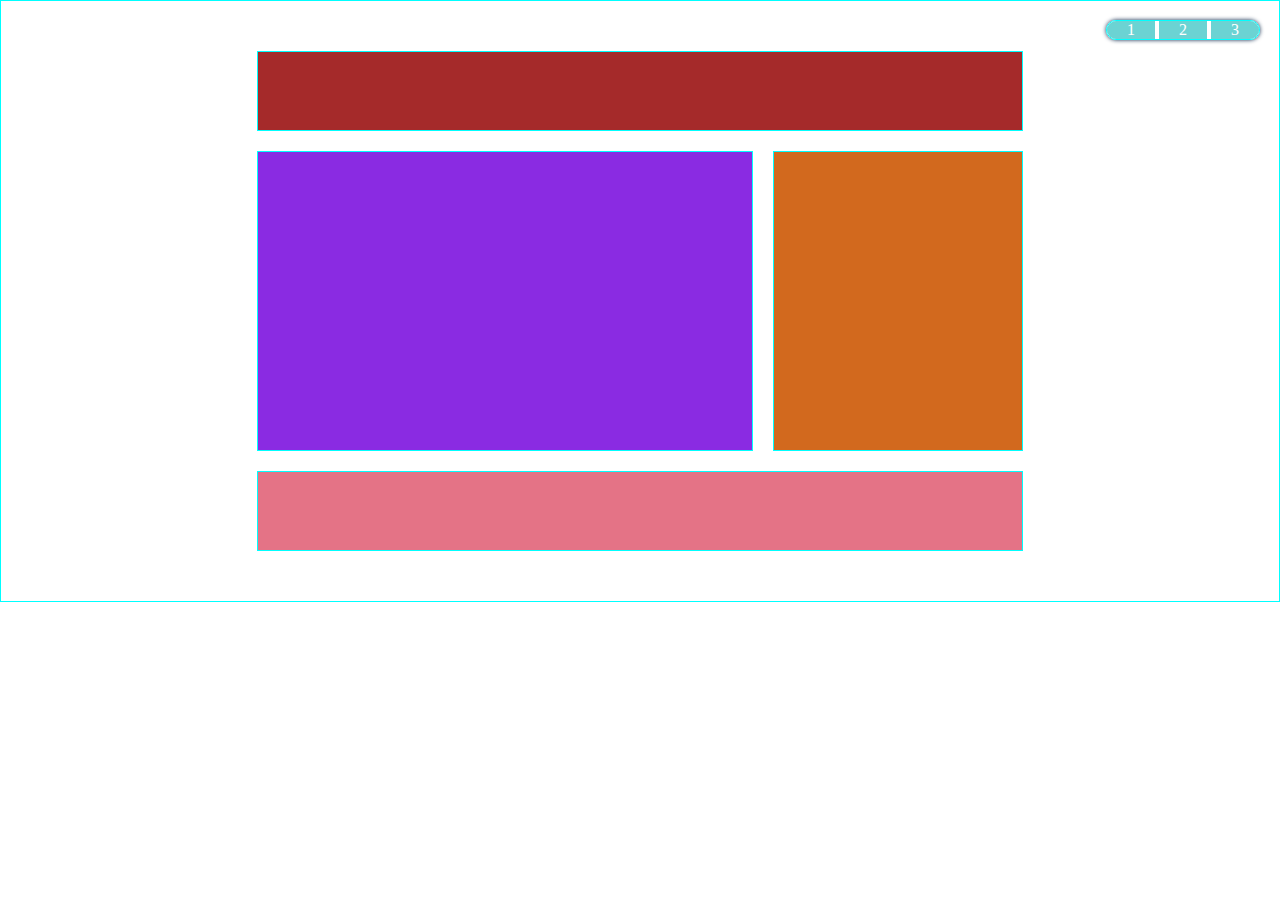
<file: index.html>
<!DOCTYPE html>
<html lang="en">
  <head>
    <meta charset="UTF-8" />
    <meta http-equiv="X-UA-Compatible" content="IE=edge" />
    <meta name="viewport" content="width=device-width, initial-scale=1.0" />
    <title>assignment</title>
    <link rel="stylesheet" href="./navigator.css" />
    <link rel="stylesheet" href="assignment1.css" />
  </head>
  <body>
    <div class="container-ex">
      <div class="navigator">
        <a href="index.html">1</a>
        <a href="assignment2.html">2</a>
        <a href="assignment3.html">3</a>
      </div>
      <section>
        <div class="item-1"></div>
        <div class="item-2"></div>
        <div class="item-3"></div>
        <div class="item-4"></div>
      </section>
    </div>
  </body>
</html>
</file>
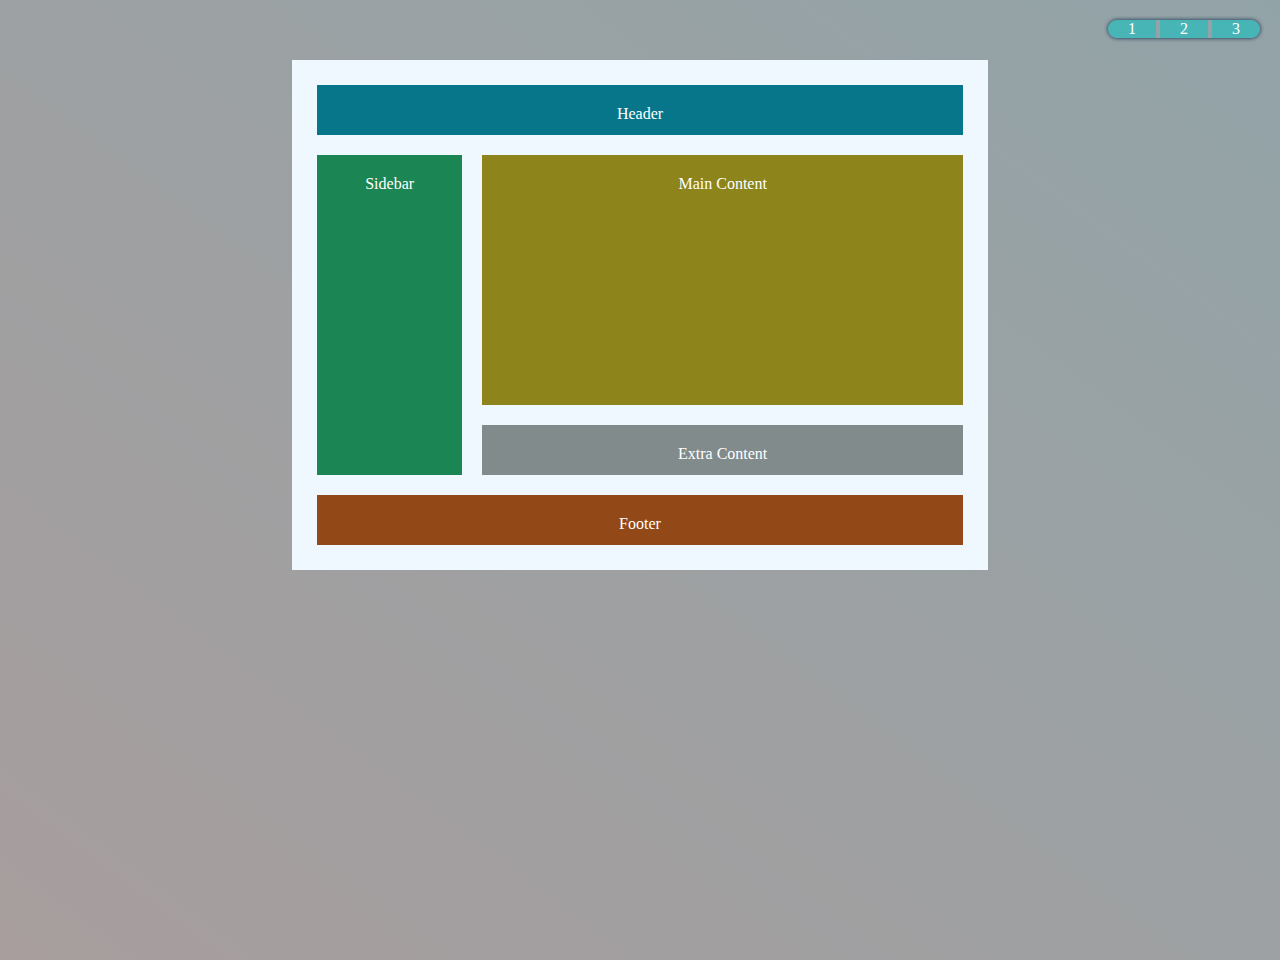
<file: assignment2.html>
<!DOCTYPE html>
<html lang="en">
  <head>
    <meta charset="UTF-8" />
    <meta http-equiv="X-UA-Compatible" content="IE=edge" />
    <meta name="viewport" content="width=device-width, initial-scale=1.0" />
    <title>assignment2</title>
    <link rel="stylesheet" href="./navigator.css" />
    <link rel="stylesheet" type="text/css" href="assignment2.css" />
  </head>
  <body>
    <div class="container">
      <div class="navigator">
        <a href="index.html">1</a>
        <a href="assignment2.html">2</a>
        <a href="assignment3.html">3</a>
      </div>
      <main>
        <div class="item-1">Header</div>
        <div class="item-2">Sidebar</div>
        <div class="item-3">Main Content</div>
        <div class="item-4">Extra Content</div>
        <div class="item-5">Footer</div>
      </main>
    </div>
  </body>
</html>
</file>
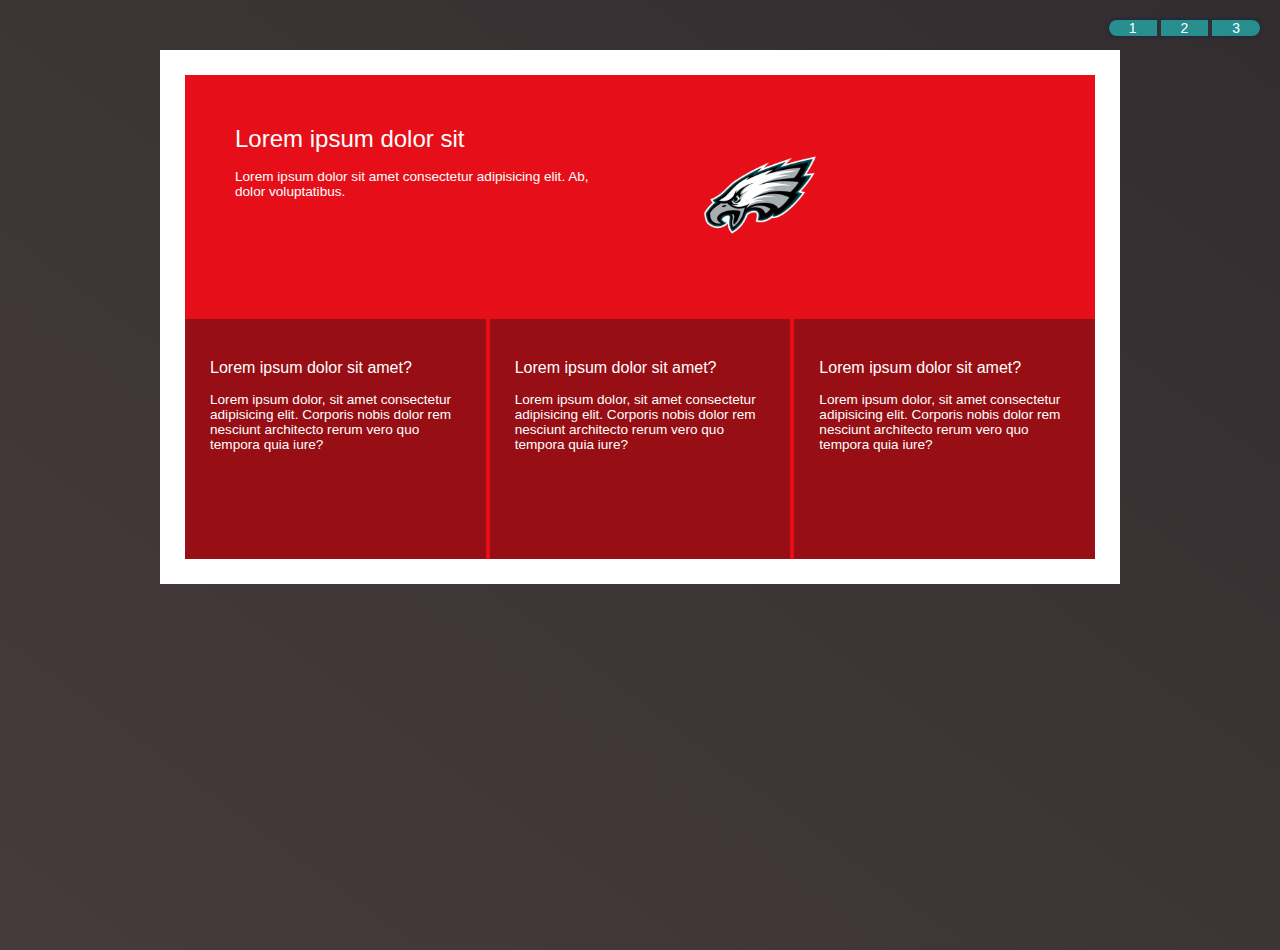
<file: assignment3.html>
<!DOCTYPE html>
<html lang="en">
  <head>
    <meta charset="UTF-8" />
    <meta http-equiv="X-UA-Compatible" content="IE=edge" />
    <meta name="viewport" content="width=device-width, initial-scale=1.0" />
    <title>assignment3</title>
    <link rel="stylesheet" href="assignment3.css" />
    <link rel="stylesheet" href="./navigator.css" />
  </head>
  <body>
    <div class="container-ex">
      <div class="navigator">
        <a href="index.html">1</a>
        <a href="assignment2.html">2</a>
        <a href="assignment3.html">3</a>
      </div>
      <main>
        <div class="logo-section">
          <div class="logo-text logo-div">
            <p class="heading">Lorem ipsum dolor sit</p>
            <br />
            <p>
              Lorem ipsum dolor sit amet consectetur adipisicing elit. Ab, dolor
              voluptatibus.
            </p>
          </div>
          <div class="logo-img logo-div">
            <img src="./logo.png" alt="img" />
          </div>
        </div>
        <div class="chart">
          <p class="question">Lorem ipsum dolor sit amet?</p>
          <p>
            Lorem ipsum dolor, sit amet consectetur adipisicing elit. Corporis
            nobis dolor rem nesciunt architecto rerum vero quo tempora quia
            iure?
          </p>
        </div>
        <div class="chart">
          <p class="question">Lorem ipsum dolor sit amet?</p>
          <p>
            Lorem ipsum dolor, sit amet consectetur adipisicing elit. Corporis
            nobis dolor rem nesciunt architecto rerum vero quo tempora quia
            iure?
          </p>
        </div>
        <div class="chart">
          <p class="question">Lorem ipsum dolor sit amet?</p>
          <p>
            Lorem ipsum dolor, sit amet consectetur adipisicing elit. Corporis
            nobis dolor rem nesciunt architecto rerum vero quo tempora quia
            iure?
          </p>
        </div>
      </main>
    </div>
  </body>
</html>
</file>
<file: navigator.css>
*{
    margin: 0;
    padding: 0;
    box-sizing: border-box;
}

.container{
    margin: 60px;

}

.navigator{
    position: absolute;
    top: 20px;
    right: 20px;
    border-radius: 20px;
    overflow: hidden;
    box-shadow: 0 0 4px rgb(9, 37, 73);
}
.navigator a{
    padding: 10px 20px;
    background-color: rgba(35, 189, 189, 0.671);
    text-decoration: none;
    color: white;
}
.navigator a :hover{
    background-color: rgb(143, 5, 156);
}
</file>
<file: assignment1.css>
*{
    margin: 0;
    padding: 0;
}

div{
    border: 1px solid cyan;
}
.item-1{
    background-color: brown;
    grid-column: 1/-1;
}
.item-2{
    background-color: blueviolet;
    grid-column: 1/4;
}
.item-3{
    background-color: chocolate;
}
.item-4{
    background-color: rgb(228, 115, 134);
    grid-column: 1/-1;
}
section{
    width: 60%;
    margin: 50px auto;
    display: grid;
    grid-template-rows: 80px 300px 80px ;
    grid-template-columns: repeat(3, 2fr) 250px;
    gap: 20px;
}
</file>
<file: assignment2.css>
*{
    margin: 0;
    padding: 0;
    box-sizing: border-box;
}

body{
    background-image: linear-gradient(to top right, rgb(168, 158, 158), rgb(146, 163, 167));
    background-repeat: no-repeat;
    min-height: 100vh;
    color: white;
    text-align: center;
    overflow: hidden;
}

main{
    width: 60%;
    margin: 50px auto ;
    display: grid;
    grid-template-rows: 50px 250px 50px 50px;
    grid-template-columns: repeat(3, 1fr) 150px;
    gap: 20px;
    background-color: aliceblue;
    padding: 25px;
}

main div{padding: 20px;}
.item-1{
    background-color: rgb(8, 118, 138);
    grid-column: 1/-1;
}
.item-2{
    background-color: rgb(27, 133, 83);
    grid-row: 2/4;
}
.item-3{
    background-color: rgb(141, 133, 27);
    grid-column: 2/-1;
}
.item-4{
    background-color: rgb(129, 139, 139);
    grid-column: 2/-1;
}
.item-5{
    background-color: rgb(146, 72, 23);
    grid-column: 1/-1;
}
</file>
<file: assignment3.css>
*{
    margin: 0;
    padding: 0;
    box-sizing: border-box;
}

body{
    background-image: linear-gradient(to top right, rgb(70, 59, 59), rgb(51, 45, 47));
    background-repeat: no-repeat;
    height: 100vh;
    overflow: hidden;
    color: white;
    text-align: center;
    text-align: left;
    font-size: 14px;
    font-weight: 200;
    font-family: Arial, Helvetica, sans-serif;
}

main{
    width: 75%;
    margin: 50px auto;
    display: grid;
    grid-template-rows: 240px 240px;
    grid-template-columns: repeat(3, 1fr);
    gap: 4px;
    border: 25px solid white;
    background-color: rgb(230, 15, 25);
}

.chart{
    background-color: rgba(26, 14, 14, 0.39);
    padding: 25px;
}
.logo-section{
    position: relative;
    grid-column: 1/-1;
    display: flex;
}

.logo-div{
    height: 100%;
    width: 50%;
    padding: 50px;
    position: relative;
}
.logo-img img{
    height: 100%;
}
.heading{
    font-size: 1.5rem;
}
.question{
    font-size: 1rem;
    padding: 15px 0;
}
p{font-size: 0.85rem;}
</file>
